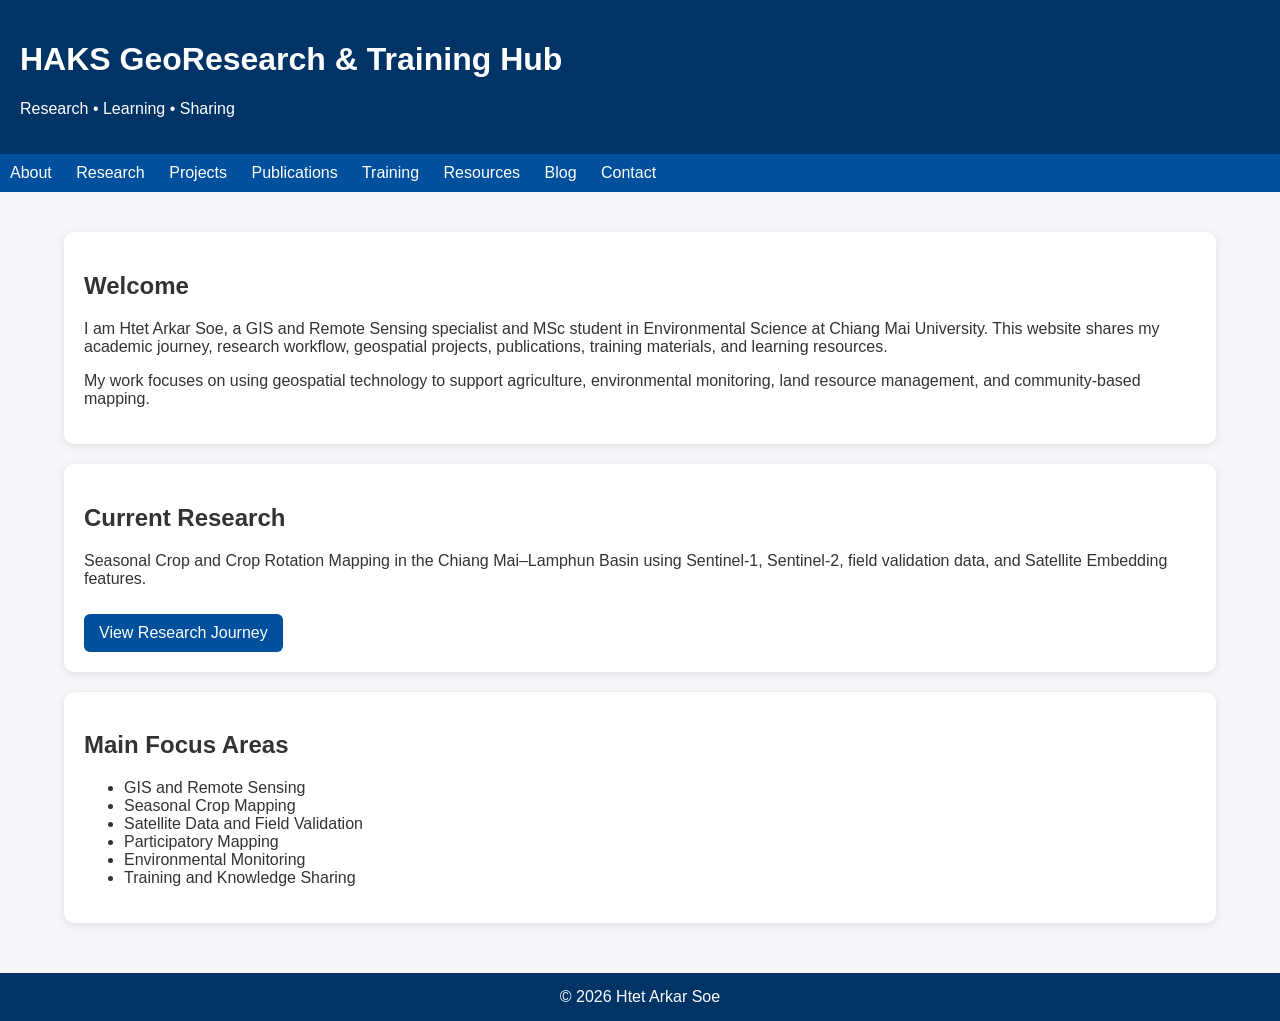
<file: index.html>
<!DOCTYPE html>
<html>

<head>
    <title>HAKS GeoResearch & Training Hub</title>
    <link rel="stylesheet" href="css/style.css">
</head>

<body>

<header>
    <h1>HAKS GeoResearch & Training Hub</h1>
    <p>Research • Learning • Sharing</p>
</header>

<nav>
    <a href="about/">About</a>
    <a href="research/">Research</a>
    <a href="projects/">Projects</a>
    <a href="publications/">Publications</a>
    <a href="training/">Training</a>
    <a href="resources/">Resources</a>
    <a href="blog/">Blog</a>
    <a href="contact/">Contact</a>
</nav>

<div class="container">

    <div class="card">
        <h2>Welcome</h2>
        <p>
        I am Htet Arkar Soe, a GIS and Remote Sensing specialist and MSc student in Environmental Science at Chiang Mai University.
        This website shares my academic journey, research workflow, geospatial projects, publications, training materials, and learning resources.
        </p>

        <p>
        My work focuses on using geospatial technology to support agriculture, environmental monitoring, land resource management, and community-based mapping.
        </p>
    </div>

    <div class="card">
        <h2>Current Research</h2>
        <p>
        Seasonal Crop and Crop Rotation Mapping in the Chiang Mai–Lamphun Basin using Sentinel-1, Sentinel-2, field validation data, and Satellite Embedding features.
        </p>
        <a class="button" href="research/">View Research Journey</a>
    </div>

    <div class="card">
        <h2>Main Focus Areas</h2>
        <ul>
            <li>GIS and Remote Sensing</li>
            <li>Seasonal Crop Mapping</li>
            <li>Satellite Data and Field Validation</li>
            <li>Participatory Mapping</li>
            <li>Environmental Monitoring</li>
            <li>Training and Knowledge Sharing</li>
        </ul>
    </div>

</div>
<footer>
© 2026 Htet Arkar Soe
</footer>

</body>
</html>
</file>
<file: css/style.css>
body {
    font-family: Arial, sans-serif;
    margin: 0;
    background-color: #f5f7fa;
    color: #333;
}

header {
    background-color: #003366;
    color: white;
    padding: 20px;
}

nav {
    background-color: #00509e;
    padding: 10px;
}

nav a {
    color: white;
    text-decoration: none;
    margin-right: 20px;
}

nav a:hover {
    color: yellow;
}

.container {
    width: 90%;
    margin: auto;
    padding: 20px;
}

.card {
    background: white;
    padding: 20px;
    margin-top: 20px;
    border-radius: 10px;
    box-shadow: 0px 2px 8px rgba(0,0,0,0.1);
}

footer {
    background: #003366;
    color: white;
    text-align: center;
    padding: 15px;
    margin-top: 30px;
}
.button {
    display: inline-block;
    background-color: #00509e;
    color: white;
    padding: 10px 15px;
    text-decoration: none;
    border-radius: 6px;
    margin-top: 10px;
}

.button:hover {
    background-color: #003366;
}
}
</file>
